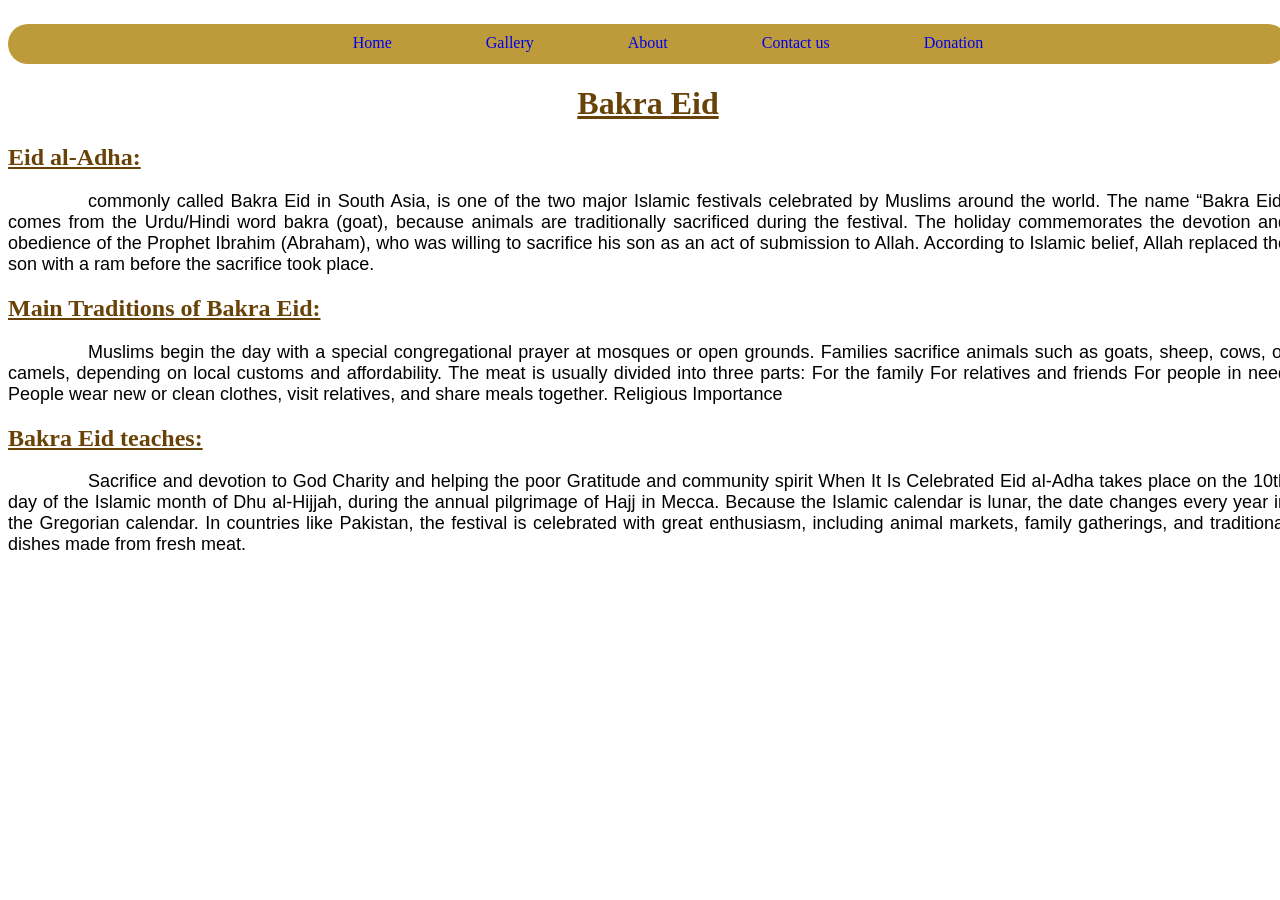
<file: index.html>
<!DOCTYPE html>
<html lang="en">

<head>
    <meta charset="UTF-8">
    <meta name="viewport" content="width=device-width, initial-scale=1.0">
    <title>Bakra Eid</title>
    <link rel="stylesheet" href="style.css">
</head>

<body class="Homepage">
    <ul>
        <li><a href="index.html">Home</a></li>
        <li><a href="Gallery.html">Gallery</a></li>
        <li><a href="About.html">About</a></li>
        <li><a href="Contact_us.html">Contact us</a></li>
        <li><a href="Donation.html">Donation</a></li>
    </ul>
    <h1>Bakra Eid</h1>
    <h2>Eid al-Adha:</h2> 
       <p>commonly called Bakra Eid in South Asia, is one of the two major Islamic festivals celebrated by
        Muslims around the world. The name “Bakra Eid” comes from the Urdu/Hindi word bakra (goat), because animals are
        traditionally sacrificed during the festival.

        The holiday commemorates the devotion and obedience of the Prophet Ibrahim (Abraham), who was willing to
        sacrifice his son as an act of submission to Allah. According to Islamic belief, Allah replaced the son with a
        ram before the sacrifice took place.</p>

        <h2>Main Traditions of Bakra Eid:</h2>
        <p>Muslims begin the day with a special congregational prayer at mosques or open grounds.
        Families sacrifice animals such as goats, sheep, cows, or camels, depending on local customs and affordability.
        The meat is usually divided into three parts:
        For the family
        For relatives and friends
        For people in need
        People wear new or clean clothes, visit relatives, and share meals together.
        Religious Importance</p>

        <h2>Bakra Eid teaches:</h2>

        <p>Sacrifice and devotion to God
        Charity and helping the poor
        Gratitude and community spirit
        When It Is Celebrated

        Eid al-Adha takes place on the 10th day of the Islamic month of Dhu al-Hijjah, during the annual pilgrimage of
        Hajj in Mecca. Because the Islamic calendar is lunar, the date changes every year in the Gregorian calendar.

        In countries like Pakistan, the festival is celebrated with great enthusiasm, including animal markets, family
        gatherings, and traditional dishes made from fresh meat.</p>
</body>

</html>
</file>
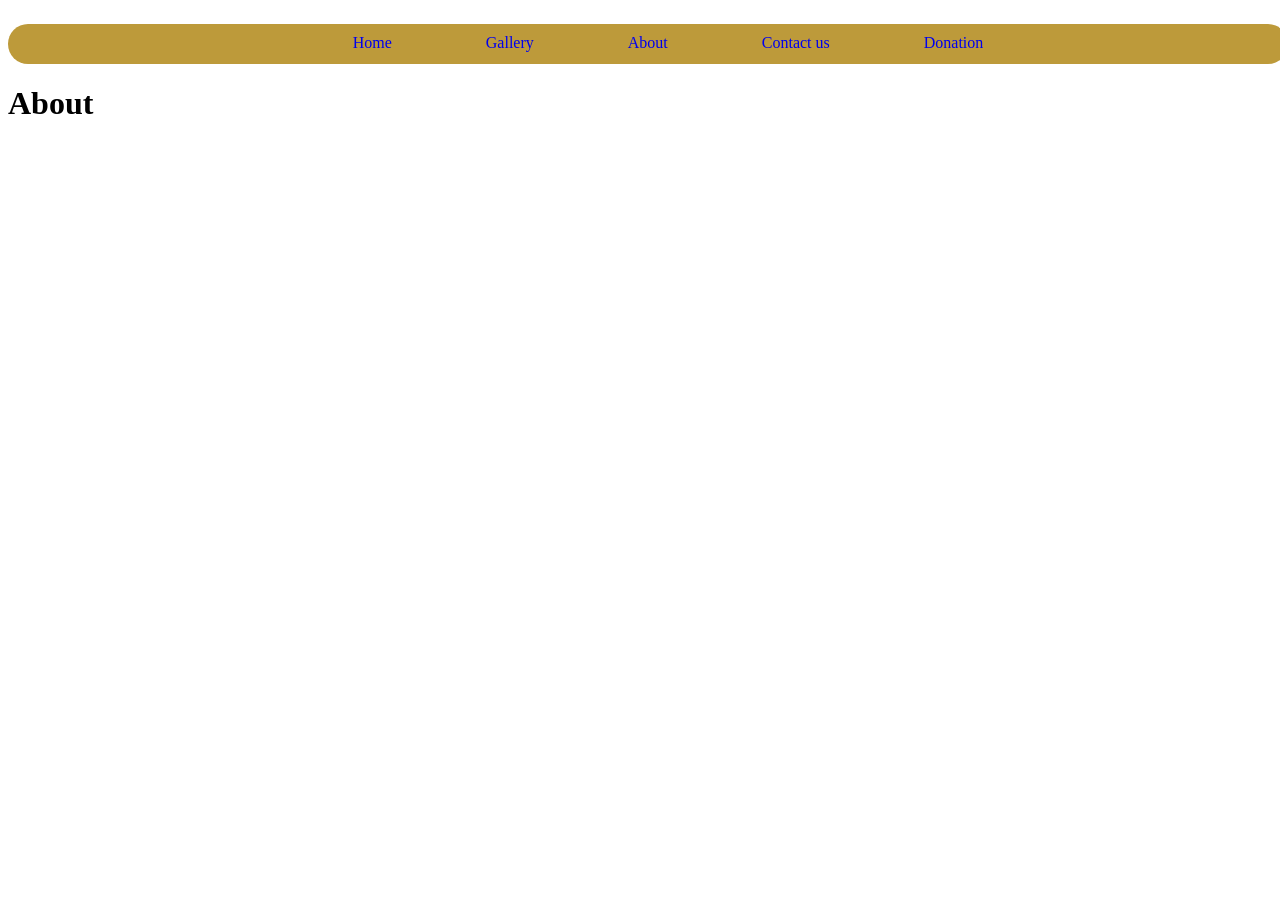
<file: About.html>
<!DOCTYPE html>
<html lang="en">
<head>
    <meta charset="UTF-8">
    <meta name="viewport" content="width=device-width, initial-scale=1.0">
    <title>About</title>
    <link rel="stylesheet" href="style.css">
</head>
<body class="About">
    <ul>
        <li><a href="index.html">Home</a></li>
        <li><a href="Gallery.html">Gallery</a></li>
        <li><a href="About.html">About</a></li>
        <li><a href="Contact_us.html">Contact us</a></li>
        <li><a href="Donation.html">Donation</a></li>
    </ul>
    <h1>About</h1>
</body>
</html>
</file>
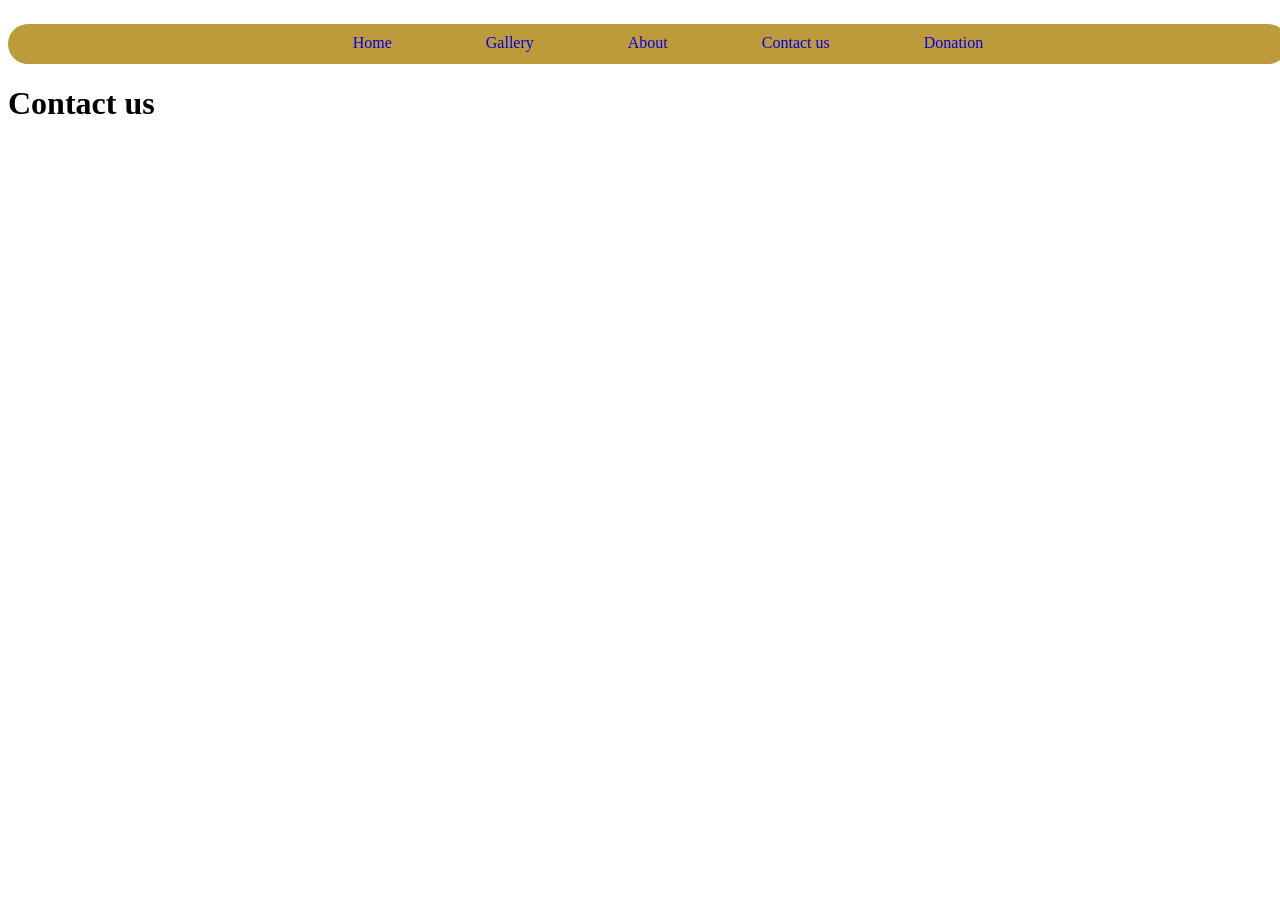
<file: Contact_us.html>
<!DOCTYPE html>
<html lang="en">
<head>
    <meta charset="UTF-8">
    <meta name="viewport" content="width=device-width, initial-scale=1.0">
    <title>Contact us</title>
    <link rel="stylesheet" href="style.css">
</head>
<body class="Contactus">
    <ul>
        <li><a href="index.html">Home</a></li>
        <li><a href="Gallery.html">Gallery</a></li>
        <li><a href="About.html">About</a></li>
        <li><a href="Contact_us.html">Contact us</a></li>
        <li><a href="Donation.html">Donation</a></li>
    </ul>
    <h1>Contact us</h1>
</body>
</html>
</file>
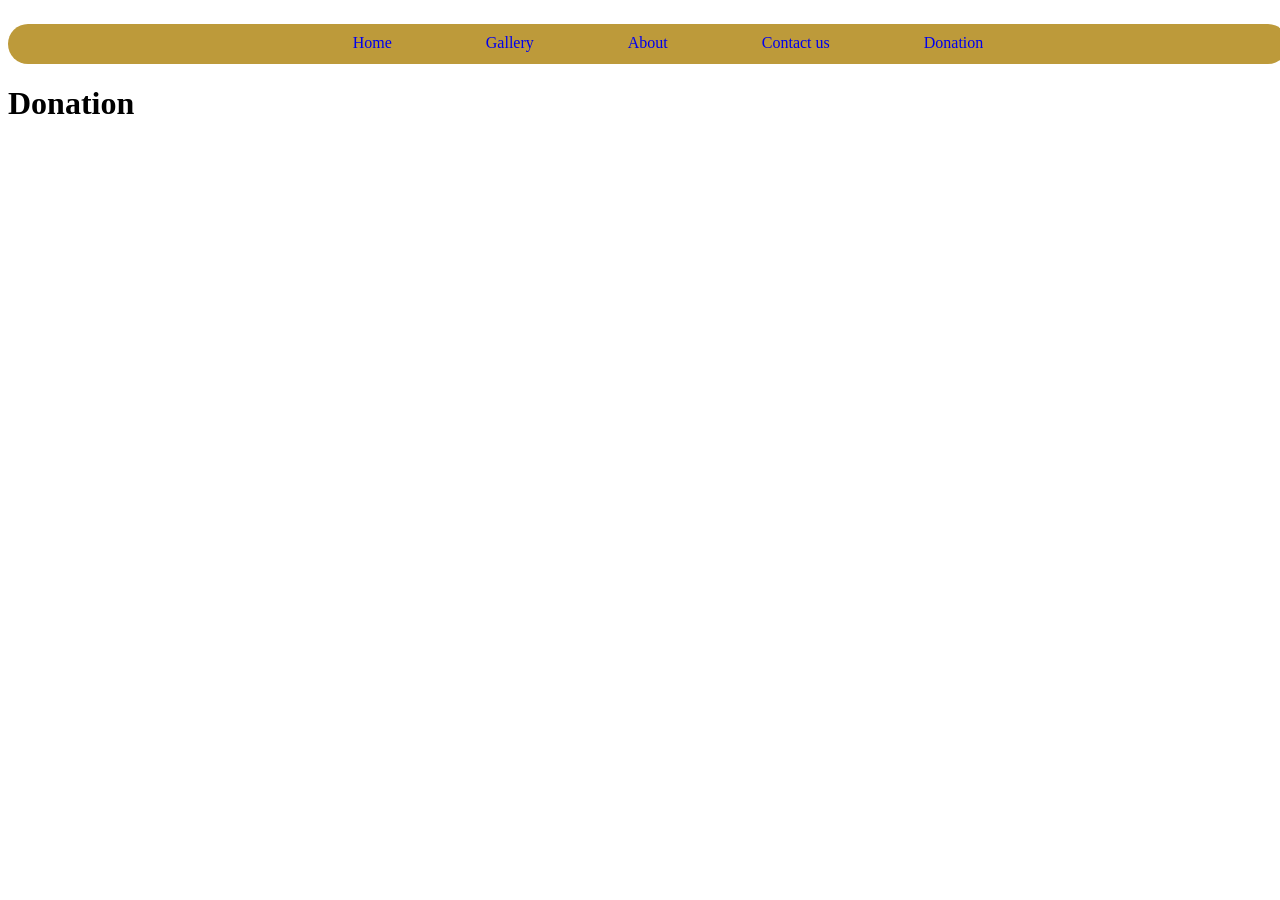
<file: Donation.html>
<!DOCTYPE html>
<html lang="en">
<head>
    <meta charset="UTF-8">
    <meta name="viewport" content="width=device-width, initial-scale=1.0">
    <title>Donation</title>
    <link rel="stylesheet" href="style.css">
</head>
<body class="Donation">
    <ul>
        <li><a href="index.html">Home</a></li>
        <li><a href="Gallery.html">Gallery</a></li>
        <li><a href="About.html">About</a></li>
        <li><a href="Contact_us.html">Contact us</a></li>
        <li><a href="Donation.html">Donation</a></li>
    </ul>
    <h1>Donation</h1>
</body>
</html>
</file>
<file: style.css>
.Homepage {
   position: fixed;
    top: 0;
    left: 0;
    width: 100%;
    height: 100%;
    background-image:  url(https://img.freepik.com/free-vector/shiny-eid-al-adha-bakrid-festival-background-design_1017-38748.jpg);
    background-size: cover;
    background-position: center; /* Yahan se aap image ko jitna marzi light karna chahein kar sakte hain */ /* Is se image text ke peeche chali jayegi */
}

.Homepage h1 {
    text-align: center;
    color: rgb(105, 66, 7);
    text-decoration: underline;
}

.Homepage h2 {
    color: rgb(105, 66, 7);
    text-decoration: underline;
}

.Homepage p {
    text-indent: 80px;
    font-size: 18px;
    font-family: 'Franklin Gothic Medium', 'Arial Narrow', Arial, sans-serif;
    text-align: justify;
}

a {
    text-decoration: none;
}

ul {
    text-align: center;
    background-color: rgb(189, 154, 58);
    height: 30px;
    border-radius: 40px;
    padding-top: 10px;
}

li {
    margin: 40px;
    padding: 5px;
    display: inline;
    color: rgb(105, 66, 7);
}

.Donation {
    position: fixed;
    top: 0;
    left: 0;
    width: 100%;
    height: 100%;
    background-image:  url(https://img.freepik.com/free-vector/shiny-eid-al-adha-bakrid-festival-background-design_1017-38748.jpg);
    background-size: cover;
    background-position: center;
}

.Contactus {
    position: fixed;
    top: 0;
    left: 0;
    width: 100%;
    height: 100%;
    background-image:  url(https://img.freepik.com/free-vector/shiny-eid-al-adha-bakrid-festival-background-design_1017-38748.jpg);
    background-size: cover;
    background-position: center;
}

.About {
    position: fixed;
    top: 0;
    left: 0;
    width: 100%;
    height: 100%;
    background-image:  url(https://img.freepik.com/free-vector/shiny-eid-al-adha-bakrid-festival-background-design_1017-38748.jpg);
    background-size: cover;
    background-position: center;
}

.Gallery {
    position: fixed;
    top: 0;
    left: 0;
    width: 100%;
    height: 100%;
    background-image: url(https://img.freepik.com/free-vector/shiny-eid-al-adha-bakrid-festival-background-design_1017-38748.jpg);
    background-size: cover;
    background-position: center;
}

.container {
    display: flex;
    justify-content: center;
    flex-direction: column;
    align-items: center;
}

#parentbox {
    display: flex;
    border-radius: 20px;
    border: 2px solid black;
    gap: 50px;
    justify-content: center;
    width: fit-content;
    padding: 20px;
}

.childbox {
    display: flex;
    border: 2px solid black;
    border-radius: 20px;
    padding: 20px;
    flex-direction: column;
    justify-content: space-between; 
    width: 260px;
    text-align: center;
    background-color: rgba(255, 255, 255, 0.2); 
}

.animalimages {
    border-radius: 15px;
    width: 100%;
    height: 170px;
    object-fit: cover; 
}

.animalname {
    color: rgba(0, 0, 0, 0.952);
    text-decoration: none;
    margin: 10px 0 5px 0;
}

.price {
    color: rgba(0, 0, 0, 0.952);
    text-decoration: none;
    font-size: 1.25rem;
    margin-top: auto; 
}
</file>
